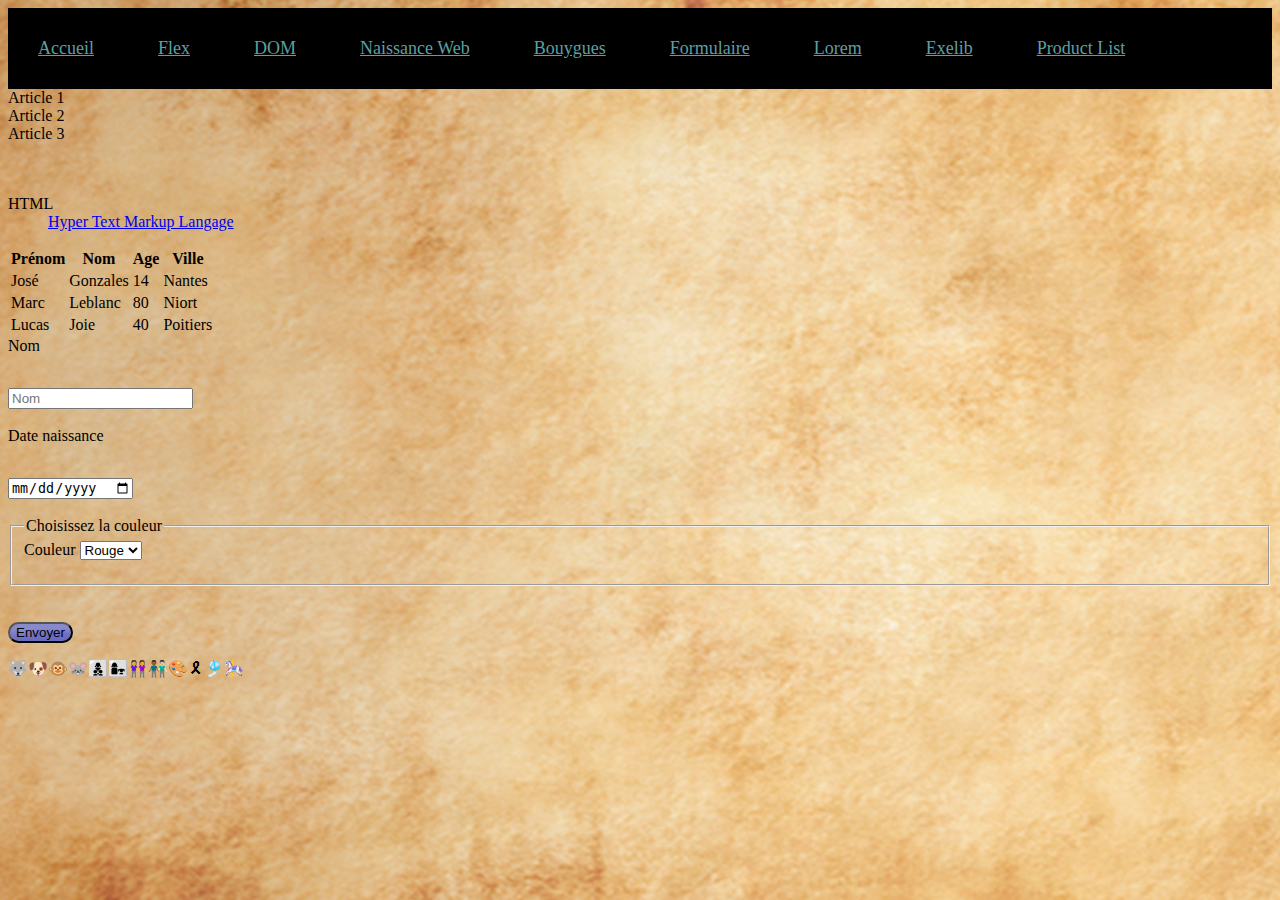
<file: project/index.html>
<!DOCTYPE html>
<html lang="fr">
<head>
    <script src="assets/js/main.js"></script>
    <link rel="stylesheet" href="assets/css/style.css">
    <meta charset="UTF-8">
    <meta http-equiv="X-UA-Compatible" content="IE=edge">
    <meta name="viewport" content="width=device-width, initial-scale=1.0">
    <meta name="keywords" content="mot-cle">
    <title>Accueil</title>
</head>
<body>
    <header>
       
    </header>
    <nav>
        
        <a href="index.html"> Accueil</a>
        <a href="flex.html">Flex</a>
        <a href="dom.html">DOM</a>
        <a href="naissanceWeb.html"> Naissance Web</a>
        <a href="bouygues.html">Bouygues</a>
        <a href="formulaire.html">Formulaire</a>
        <a href="lorem.html">Lorem</a>
        <a href="exelib.html">Exelib</a>
        <a href="productList.html">Product List</a>
    </nav>
    <main>
        <article>Article 1</article>
        <article>Article 2</article>
        <article>Article 3</article><br><br>
        <dl>
            <dt>HTML</dt>
            <dd><a target= "_blank" href="https://www.w3schools.com/" >Hyper Text Markup Langage</a></dd>
        </dl>
        <table>
            <thead>
                <tr>
                    <th>Prénom</th>
                    <th>Nom</th>
                    <th>Age</th>
                    <th>Ville</th>
                </tr>
            </thead>
            <tbody>
                <tr>
                    <td>José</td>
                    <td>Gonzales</td>
                    <td>14</td>
                    <td>Nantes</td>
                </tr>
                <tr>
                    <td>Marc</td>
                    <td>Leblanc</td>
                    <td>80</td>
                    <td>Niort</td>
                </tr>
                <tr>
                    <td>Lucas</td>
                    <td>Joie</td>
                    <td>40</td>
                    <td>Poitiers</td>
                </tr>
            </tbody>
        </table>

        <form action="" action="POST" >
            <label for="nom">Nom</label><br>
            <br>
            <input type="text" placeholder="Nom" id="nom"><br>
            <br>
            <label for="datenaissance">Date naissance</label><br>
            <br>
            <input type="date" id="datenaissance"><br>
            <br>
            <fieldset>
                <legend>Choisissez la couleur</legend>
            <label for="c">Couleur</label>
            <select name="couleur" id="c">
                <option value="Rouge">Rouge</option>
                <option value="Vert">Vert</option>
                <option value="Bleu">Bleu</option>
            </select>
            </fieldset><br>
            <br>
            <button onclick="alert(Coucou)">Envoyer</button>
        </form>
    </main>
    <footer>

    </footer>
    <p></p>
    <p>🐺🐶🐵🐭👩‍👦‍👦👩‍👧👭👨🏾‍🤝‍👨🏻🎨🎗🎐🎠</p>
</body>
</html>
</file>
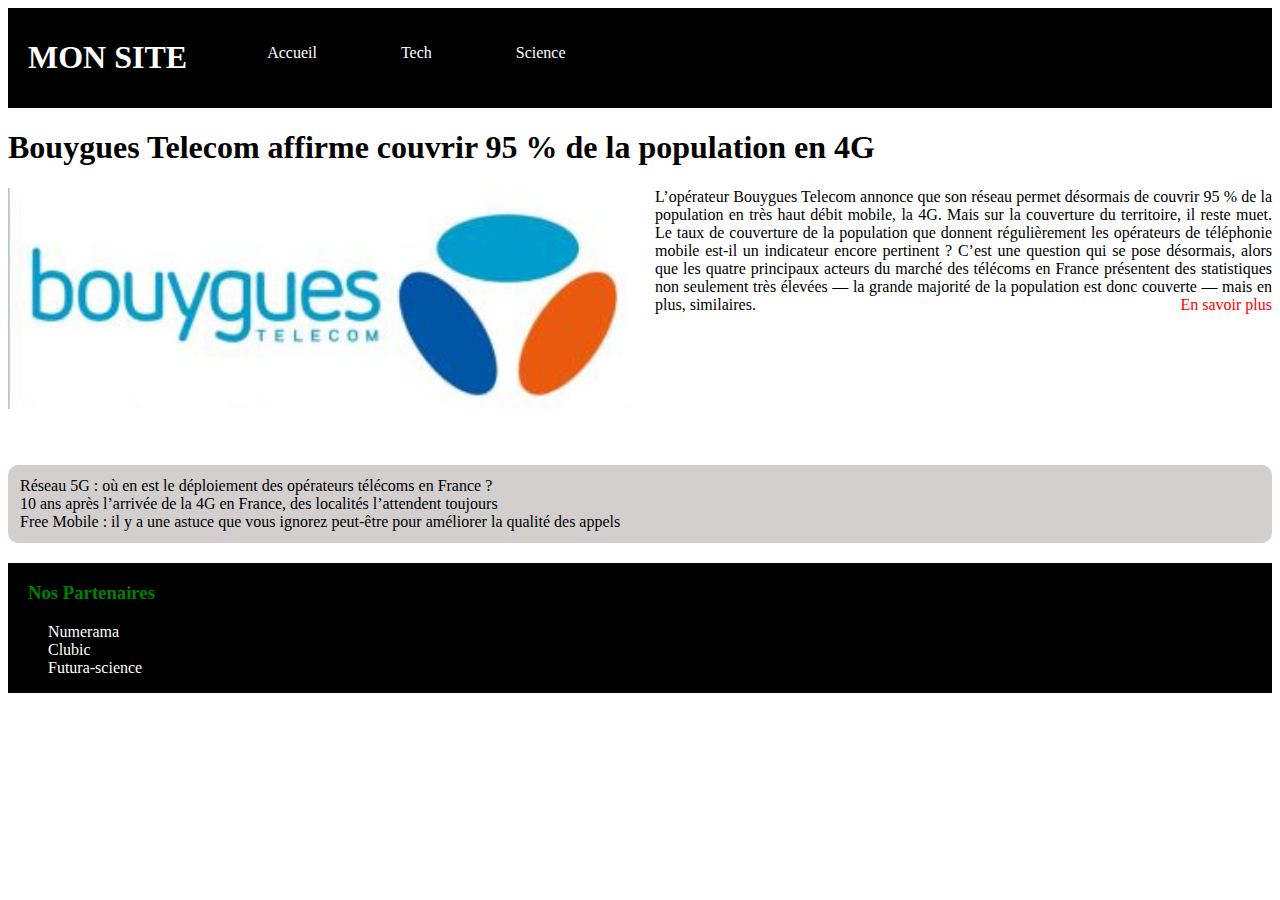
<file: project/bouygues.html>
<!DOCTYPE html>
<html lang="en">
<head>
    <link rel="stylesheet" href="assets/css/stylebouygue.css">
    <link rel="stylesheet" media="screen and (max-width:630px)" href="assets/css/sylebouyguemobile.css">
    <meta charset="UTF-8">
    <meta http-equiv="X-UA-Compatible" content="IE=edge">
    <meta name="viewport" content="width=device-width, initial-scale=1.0">
    <title>Document</title>
</head>
<body>
    <nav>
        <h1>MON SITE</h1>
        <ul>
        <li><a href="">Accueil</a></li>
        <li><a href="">Tech</a></li>
        <li><a href="">Science</a></li>
        </ul>
    </nav>
    <h1>Bouygues Telecom affirme couvrir 95 % de la population en 4G</h1>
    <main>
        
        <img src="ressources/img/bouygues.JPG" alt="Bouygues">
        <article>
            L’opérateur Bouygues Telecom annonce que son réseau permet désormais de couvrir 95 % de la population en très haut débit mobile,
             la 4G. Mais sur la couverture du territoire, il reste muet.
            Le taux de couverture de la population que donnent régulièrement les opérateurs de téléphonie mobile est-il un indicateur encore pertinent ?
             C’est une question qui se pose désormais, alors que les quatre principaux acteurs du marché des télécoms en France présentent des statistiques
            non seulement très élevées — la grande majorité de la population est donc couverte — mais en plus, similaires.
            <a href="">En savoir plus</a>
        </article>
        
    </main>
        <aside>
            Réseau 5G : où en est le déploiement des opérateurs télécoms en France ? <br>
            10 ans après l’arrivée de la 4G en France, des localités l’attendent toujours <br>
            Free Mobile : il y a une astuce que vous ignorez peut-être pour améliorer la qualité des appels

        </aside>

        <footer>
            <div class="foot1">
            <h3>Nos Partenaires</h3>
            <ul>
                <li><a href="">Numerama</a></li>
                <li><a href="">Clubic</a></li>
                <li><a href="">Futura-science</a></li>
            </ul>
            </div>
            <div class="foot2">
            <p>Pierre SERIN</p>
            <a href="">Contactez-moi!</a>
             </div>
        </footer>

</body>
</html>
</file>
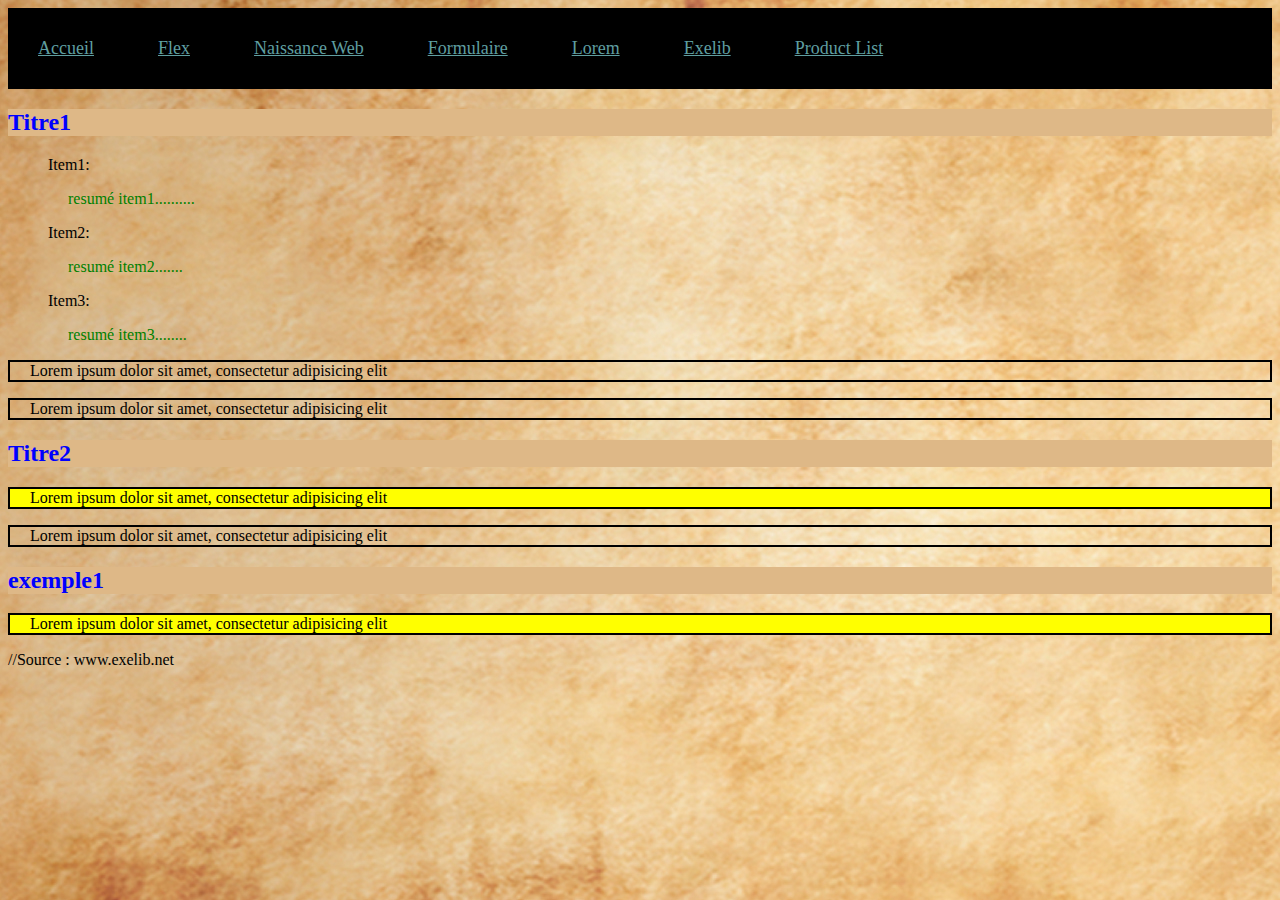
<file: project/exelib.html>
<!DOCTYPE html>
<html>
<head>
	<title>Les selecteurs complexes</title>
        <meta charset="utf-8">
	<link rel="stylesheet" href="assets/css/styleexelib.css">
    <link rel="stylesheet" href="assets/css/style.css">
</head>
<body>
    <nav>
        <nav>
        
            <a href="index.html"> Accueil</a>
            <a href="flex.html">Flex</a>
            <a href="naissanceWeb.html"> Naissance Web</a>
            <a href="formulaire.html">Formulaire</a>
            <a href="lorem.html">Lorem</a>
            <a href="exelib.html">Exelib</a>
            <a href="productList.html">Product List</a>
        </nav>  
    </nav>
     <div class="article">
     	 <h2>Titre1</h2>
     	 <ul> 
                <li>Item1:<p>resumé item1..........</p></li>
                <li>Item2:<p>resumé item2.......</p></li>
                <li>Item3:<p>resumé item3........</p></li>
         </ul>
         <p>Lorem ipsum dolor sit amet, consectetur adipisicing elit</p>
         <p>Lorem ipsum dolor sit amet, consectetur adipisicing elit</p>

     	<h2>Titre2</h2>
     	<p>Lorem ipsum dolor sit amet, consectetur adipisicing elit</p>
     	<p>Lorem ipsum dolor sit amet, consectetur adipisicing elit</p>
     	<div class="exemple">
     		<h2>exemple1</h2>
     		<p>Lorem ipsum dolor sit amet, consectetur adipisicing elit</p>
               
     	</div>
     	
     </div>
</body>
</html>
//Source : www.exelib.net
</file>
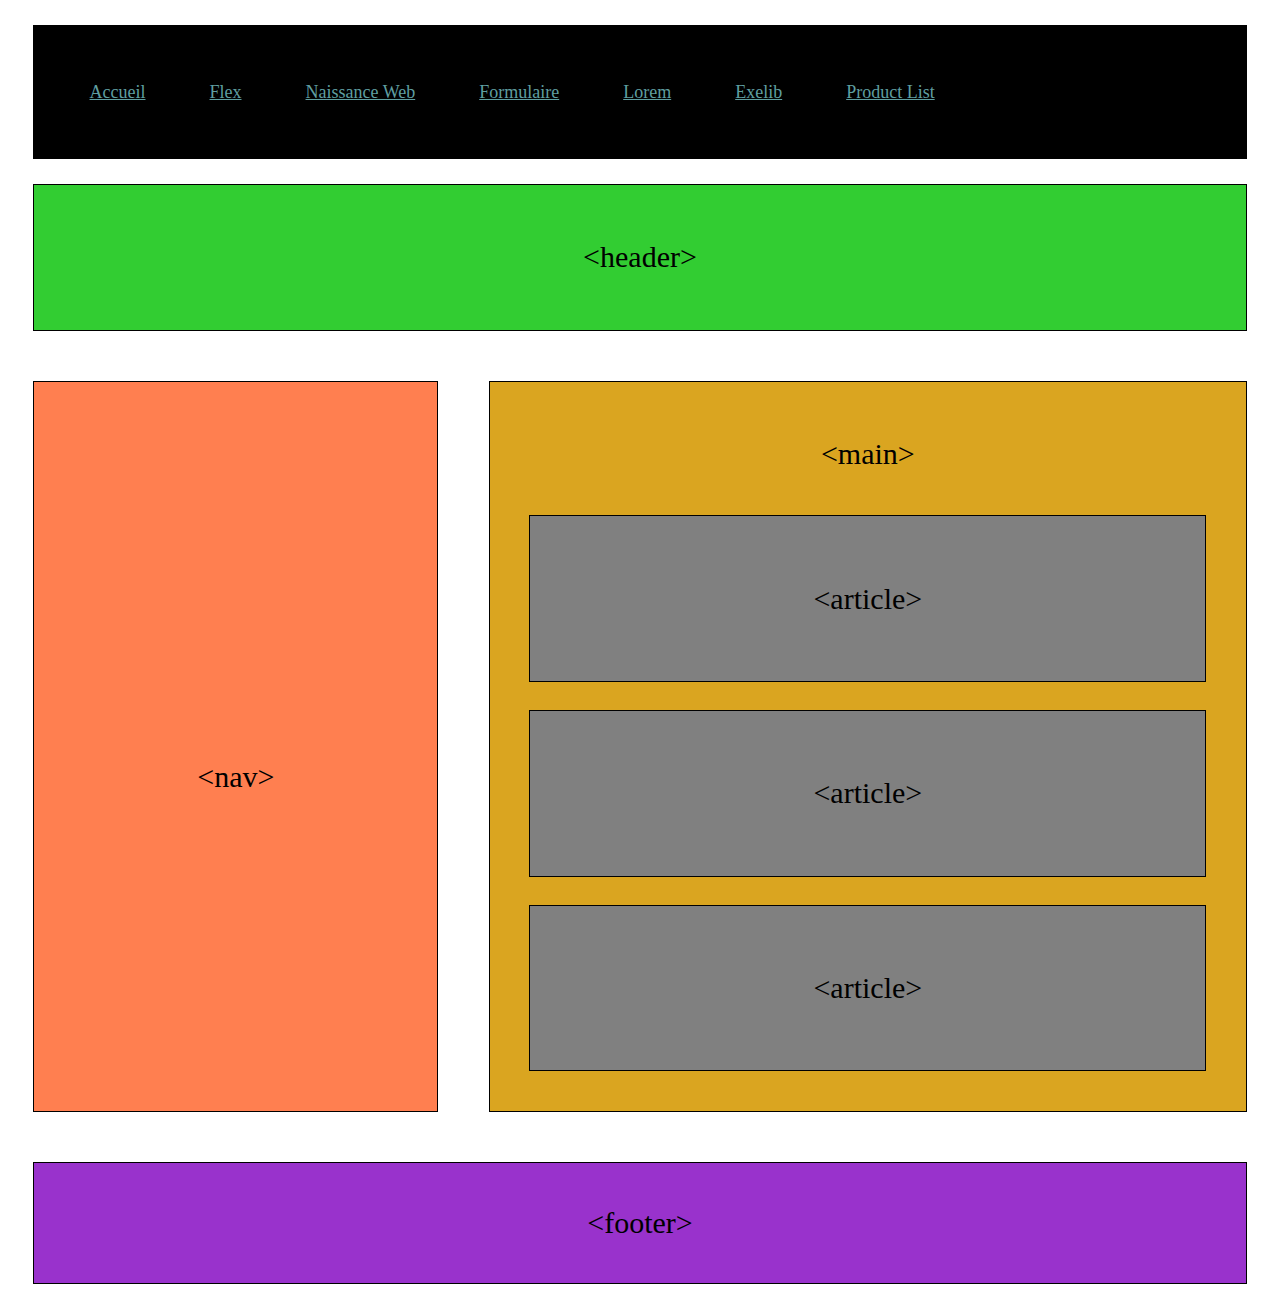
<file: project/flex.html>
<!DOCTYPE html>
<html lang="en">
<head>
    <link rel="stylesheet" href="assets/css/styleflex.css">
    <meta charset="UTF-8">
    <meta http-equiv="X-UA-Compatible" content="IE=edge">
    <meta name="viewport" content="width=device-width, initial-scale=1.0">
    <title>Document</title>
</head>

<body>
    <nav class="flexnav">
        
        <a href="index.html"> Accueil</a>
        <a href="flex.html">Flex</a>
        <a href="naissanceWeb.html"> Naissance Web</a>
        <a href="formulaire.html">Formulaire</a>
        <a href="lorem.html">Lorem</a>
        <a href="exelib.html">Exelib</a>
        <a href="productList.html">Product List</a>
    </nav>
    <header>
        <p>&lt;header&gt</p>
    </header>
    <div>
    <nav>
        <p>&lt;nav&gt;</p>
    </nav>
    
    <main>
        <p>&lt;main&gt;</p>
        <article><p>&lt;article&gt;</p></article>
        <article><p>&lt;article&gt;</p></article>
        <article><p>&lt;article&gt;</p></article>
    </main>
    </div>
    <footer>
        <p>&lt;footer&gt;</p>
    </footer>
</body>
</html>
</file>
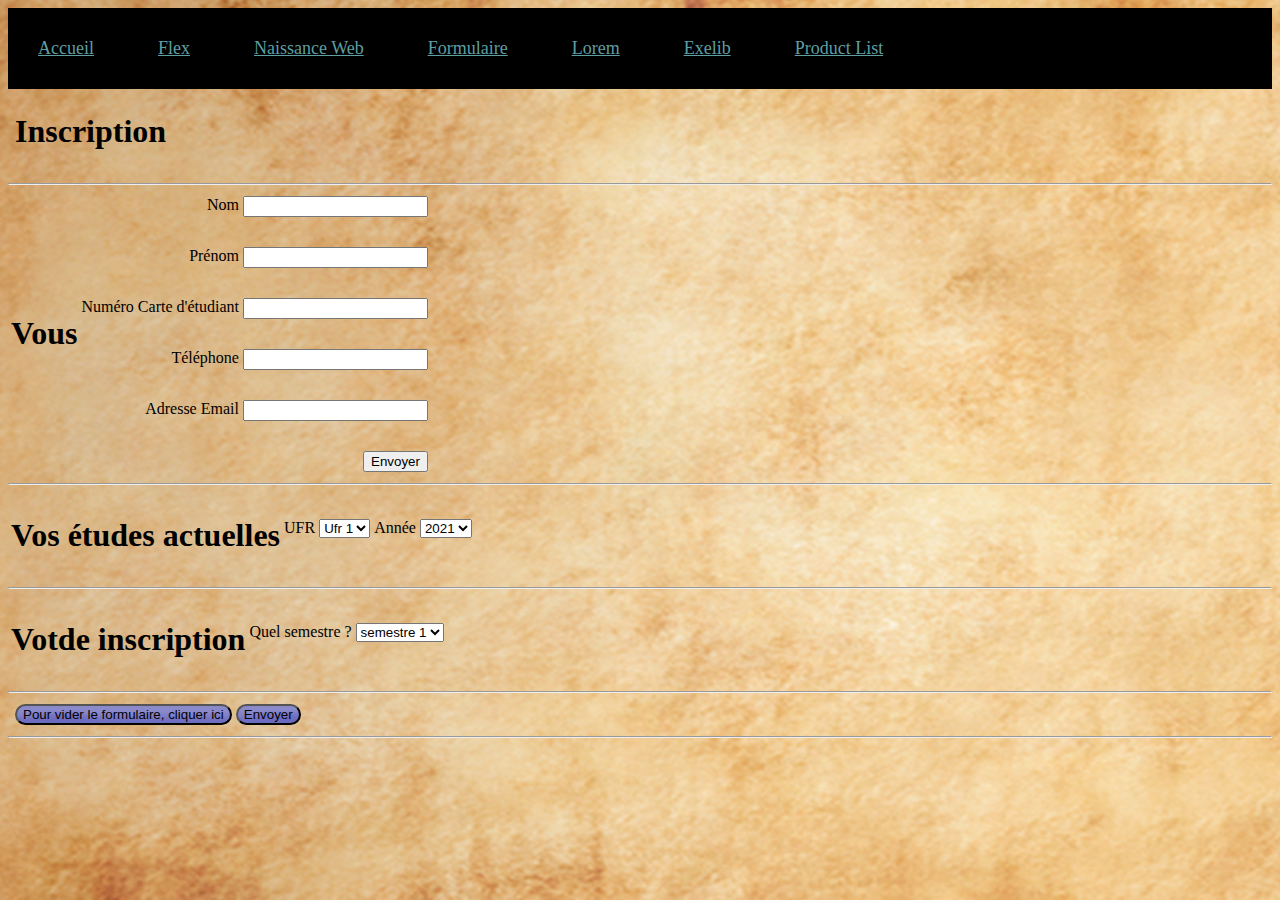
<file: project/formulaire.html>
<!DOCTYPE html>
<html lang="en">
<head>
    <script src="assets/js/main.js"></script>
    <link rel="stylesheet" href="assets/css/style.css">
    <meta charset="UTF-8">
    <meta http-equiv="X-UA-Compatible" content="IE=edge">
    <meta name="viewport" content="width=device-width, initial-scale=1.0">
    <title>Document</title>
</head>
<header>
    <nav>
        
        <a href="index.html"> Accueil</a>
        <a href="flex.html">Flex</a>
        <a href="naissanceWeb.html"> Naissance Web</a>
        <a href="formulaire.html">Formulaire</a>
        <a href="lorem.html">Lorem</a>
        <a href="exelib.html">Exelib</a>
        <a href="productList.html">Product List</a>
    </nav>
</header>
<body>
    
    <table >
        <thead>
            <tr>
                <th></th>
                <th><h1>Inscription</h1></th>
            </tr>
            
        </thead>
    </table >
        <hr>
        <table>
        <tbody>
            <tr>
                <td><h1>Vous</h1></td>
                <td align="right">
                    <form id="form" action=""  >
                    <label for="nom">Nom</label>
                    <input  id="nom" type="text"><br>
                    <span id="erreurnom"></span><br>
                    <label for="prenom">Prénom</label>
                    <input id="prenom" type="text"><br>
                    <span id="erreurprenom"></span><br>
                    <label for="numerocarte">Numéro Carte d'étudiant</label>
                    <input id="numerocarte" type="number"><br>
                    <span id="erreurnumerocarte"></span><br>
                    <label for="telephone">Téléphone</label>
                    <input id="telephone" type="number"><br>
                    <span id="erreurtelephone"></span><br>
                    <label for="mail">Adresse Email</label>
                    <input id="mail" type="email" name="mail" id="mail"><br>
                    <span id="erreurmail"></span><br>
                    <input type="submit"  value="Envoyer" onsubmit="validerForm(event)">
                    </form>
                </td>
            </tr>
        </table>
        <hr>
        <table>
            <tr>
                <td><h1>Vos études actuelles</h1></td>
                <td>
                    <form action="">
                        <label for="ufr">UFR</label>
                        <select name="ufr" id="ufr">
                            <option value="1">Ufr 1</option>
                            <option value="2">Ufr 2</option>
                        </select>
                        <label for="annee">Année</label>
                        <select name="annee" id="annee">
                            <option value="2021">2021</option>
                            <option value="2022">2022</option>
                        </select>
                    </form>
                </td>
            </tr>
        </table>
        <hr>
        <table>
            <tr>
                <td><h1>Votde inscription</h1></td>
                <td>
                    <form action="">
                        <label for="semestre">Quel semestre ?</label>
                        <select name="semsestre" id="semestre">
                            <option value="1">semestre 1</option>
                            <option value="2">semestre 2</option>
                            <option value="3">semestre 3</option>
                        </select>
                    </form>
                </td>
            </tr>
        </table>
        <hr>
        <table>
            <tr>
                <td></td>
                <td>
                    <button onclick="reset">Pour vider le formulaire, cliquer ici</button>
                    <button>Envoyer</button>
                </td>
            </tr>
        </table>
            
            
     
        

    </tbody>
</table>
<hr>
</body>
</html>
</file>
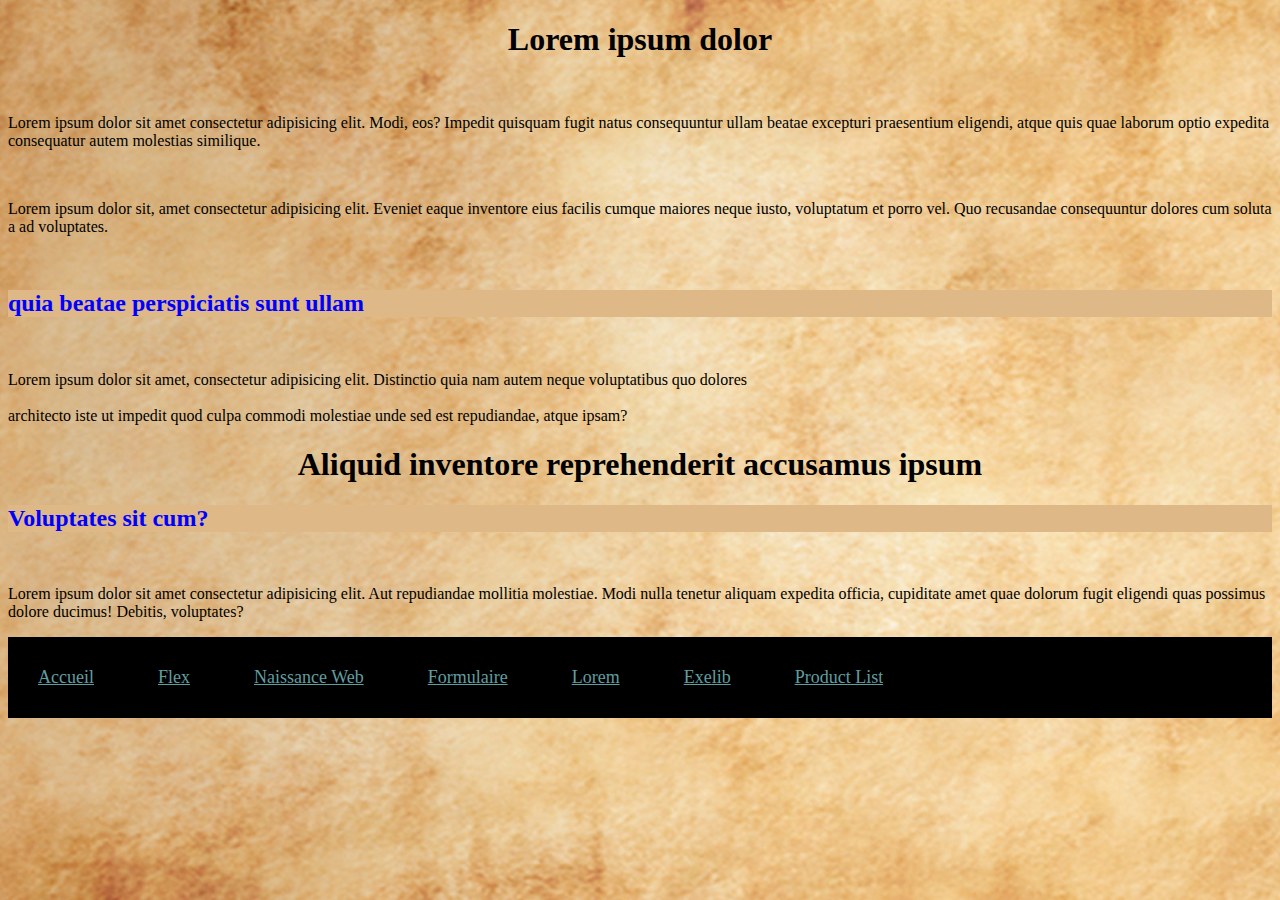
<file: project/lorem.html>
<!DOCTYPE html>
<html lang="en">
<head>
    <link rel="stylesheet" href="assets/css/style.css">
    <meta charset="UTF-8">
    <meta http-equiv="X-UA-Compatible" content="IE=edge">
    <meta name="viewport" content="width=device-width, initial-scale=1.0">
    <title>Document</title>
</head>
<body>
    <h1>Lorem ipsum dolor</h1>
    <br>
    <p>Lorem ipsum dolor sit amet consectetur adipisicing elit. Modi, eos? Impedit quisquam
         fugit natus consequuntur ullam beatae excepturi praesentium eligendi, atque quis quae laborum optio
          expedita consequatur autem molestias similique.</p><br>
          <p>Lorem ipsum dolor sit, amet consectetur adipisicing elit. Eveniet eaque inventore eius facilis
               cumque maiores neque iusto, voluptatum et porro vel. Quo recusandae consequuntur dolores cum soluta
                a ad voluptates.</p>
    <br>
    <h2>quia beatae perspiciatis sunt ullam</h2>
    <br>
    <p>Lorem ipsum dolor sit amet, consectetur adipisicing elit. Distinctio quia nam autem neque
         voluptatibus quo dolores <br>
         <br>
          architecto iste ut impedit quod culpa commodi molestiae unde
          sed est repudiandae, atque ipsam?</p>

          <h1>Aliquid inventore reprehenderit accusamus ipsum</h1>
          <h2>Voluptates sit cum?</h2>
          <br>
          <p>Lorem ipsum dolor sit amet consectetur adipisicing elit. Aut repudiandae mollitia molestiae. Modi nulla tenetur aliquam expedita officia,
               cupiditate amet quae dolorum fugit eligendi quas possimus dolore ducimus! Debitis, voluptates?</p>
</body>

<nav>
        
    <a href="index.html"> Accueil</a>
    <a href="flex.html">Flex</a>
    <a href="naissanceWeb.html"> Naissance Web</a>
    <a href="formulaire.html">Formulaire</a>
    <a href="lorem.html">Lorem</a>
    <a href="exelib.html">Exelib</a>
    <a href="productList.html">Product List</a>
</nav>
</html>
</file>
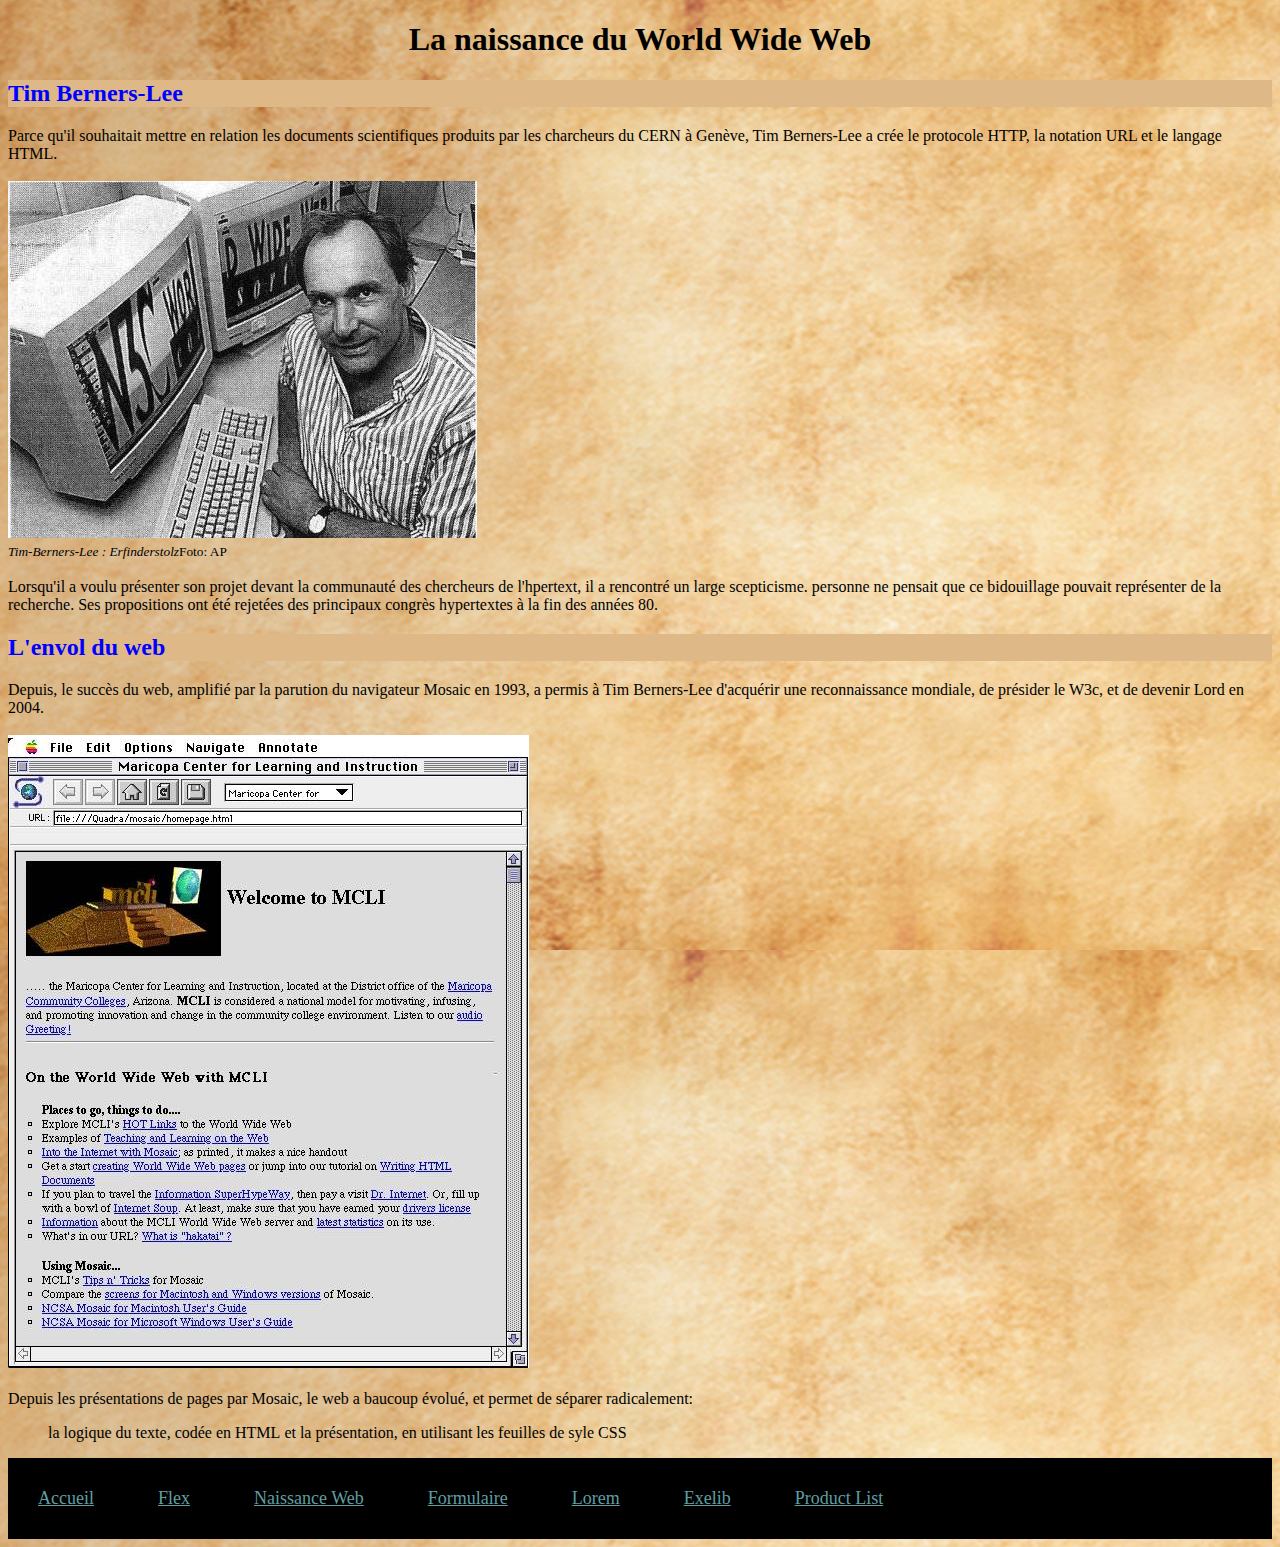
<file: project/naissanceWeb.html>
<!DOCTYPE html>
<html lang="fr">
<head>
    <script src="assets/js/main.js"></script>
    <link rel="stylesheet" href="assets/css/style.css">
    <meta charset="UTF-8">
    <meta http-equiv="X-UA-Compatible" content="IE=edge">
    <meta name="viewport" content="width=device-width, initial-scale=1.0">
    <meta name="keywords" content="mot-cle">
    <title>World wide web</title>
</head>
<body>

    <header>
        <h1>La naissance du World Wide Web</h1>
    </header>

    <main>
        <h2>Tim Berners-Lee</h2>
        <article>
            Parce qu'il souhaitait mettre en relation les documents scientifiques produits par les charcheurs
            du CERN à Genève, Tim Berners-Lee a crée le protocole HTTP, la notation URL et le langage HTML.
        </article><br>
        
        <img src="ressources/img/Lee.PNG"/><br>
        <small><i>Tim-Berners-Lee : Erfinderstolz</i>Foto: AP</small><br>
        <br>
        <article>
            Lorsqu'il a voulu présenter son projet devant la communauté des chercheurs de l'hpertext, il a rencontré
            un large scepticisme. personne ne pensait que ce bidouillage pouvait représenter de la recherche.
            Ses propositions ont été rejetées des principaux congrès hypertextes à la fin des années 80.
        </article>

        <h2> L'envol du web</h2>

        <article>Depuis, le succès du web, amplifié par la parution du navigateur Mosaic en 1993, a permis à Tim Berners-Lee
            d'acquérir une reconnaissance mondiale, de présider le W3c, et de devenir Lord en 2004.
        </article><br>
        <img src="ressources/img/web.png"/>
        <br>
        <br>
        <article>
            Depuis les présentations de pages par Mosaic, le web a baucoup évolué, et permet de séparer radicalement:<br>
            <ul>
                <li>la logique du texte, codée en HTML</li>
                <li>et la présentation, en utilisant les feuilles de syle CSS</li>
            </ul>
        </article>
    </main>
    <nav>
        
        <a href="index.html"> Accueil</a>
        <a href="flex.html">Flex</a>
        <a href="naissanceWeb.html"> Naissance Web</a>
        <a href="formulaire.html">Formulaire</a>
        <a href="lorem.html">Lorem</a>
        <a href="exelib.html">Exelib</a>
        <a href="productList.html">Product List</a>
    </nav>
    <footer>

    </footer>
    
    
</body>
</html>
</file>
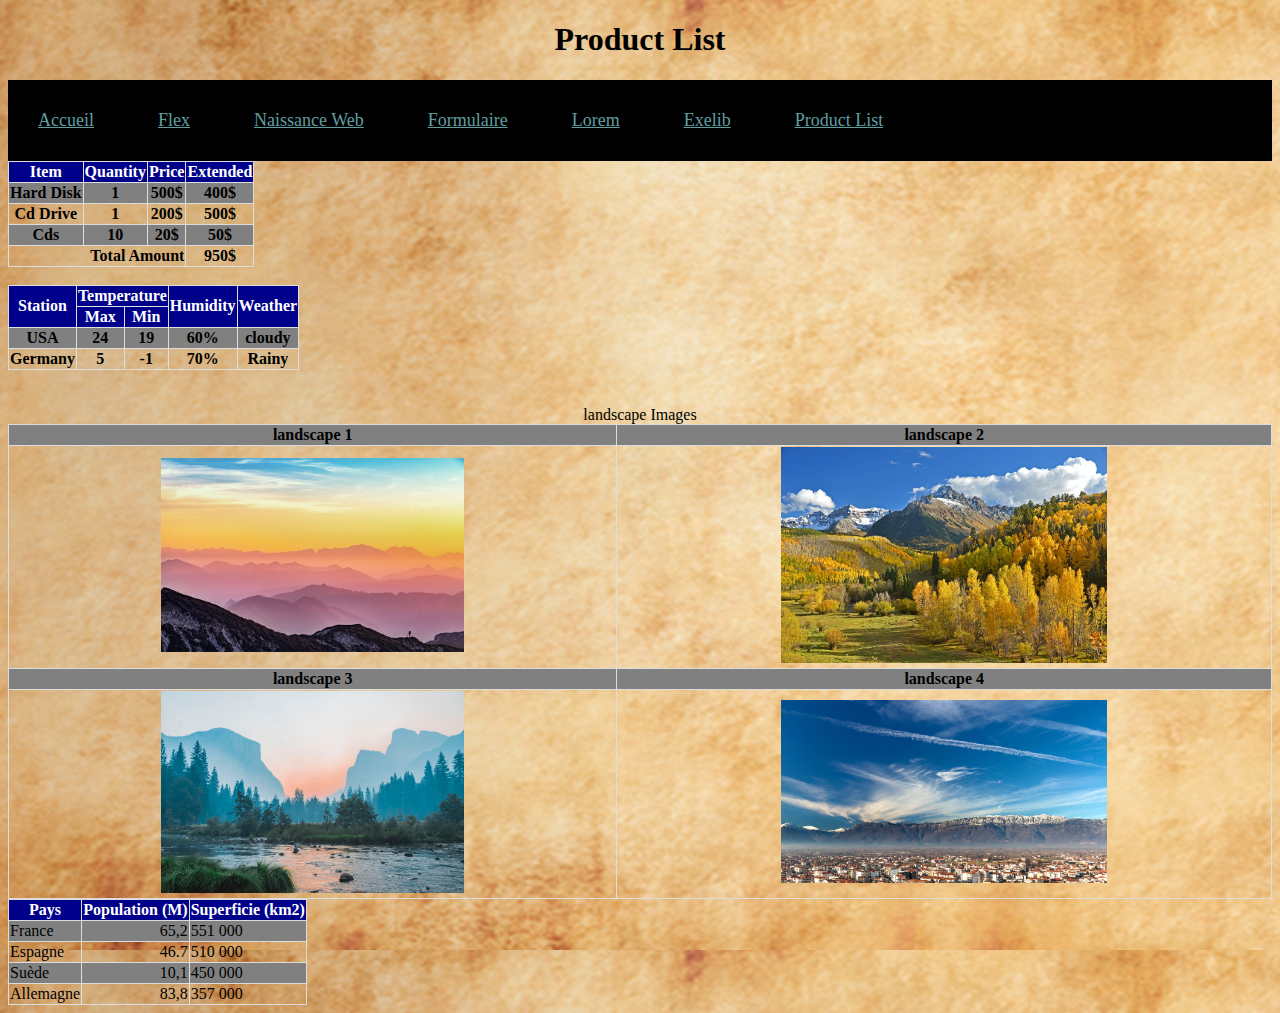
<file: project/productList.html>
<!DOCTYPE html>
<html lang="en">
<head>
    <link rel="stylesheet" href="assets/css/styletable.css">
    <link rel="stylesheet" href="assets/css/style.css">
    <meta charset="UTF-8">
    <meta http-equiv="X-UA-Compatible" content="IE=edge">
    <meta name="viewport" content="width=device-width, initial-scale=1.0">
    <title>Product List</title>
</head>
<header>
    <h1>Product List</h1>
</header>
<nav>
        
    <a href="index.html"> Accueil</a>
    <a href="flex.html">Flex</a>
    <a href="naissanceWeb.html"> Naissance Web</a>
    <a href="formulaire.html">Formulaire</a>
    <a href="lorem.html">Lorem</a>
    <a href="exelib.html">Exelib</a>
    <a href="productList.html">Product List</a>
</nav>
<body>
    
    <table border="bold">
        <thead>
            <th>Item</th>
            <th>Quantity</th>
            <th>Price</th>
            <th>Extended</th>
        </thead>
        <tbody>
            <tr>
                <th>Hard Disk</th>
                <th>1</th>
                <th>500$</th>
                <th>400$</th>
            </tr>
            <tr>
                <th>Cd Drive</th>
                <th>1</th>
                <th>200$</th>
                <th>500$</th>
            </tr>
            <tr>
                <th>Cds</th>
                <th>10</th>
                <th>20$</th>
                <th>50$</th>
            </tr>
        </tbody>
        <tfoot>
            <!-- Deprecated mais c est pour un exemple-->
            <th align="right" colspan="3" > Total Amount</th>
            <th>950$</th>
        </tfoot>
    </table>
    <br>
    <table border="bold">
        <thead>
            <tr>
                <th rowspan="2">Station</th>
                <th colspan="2">Temperature</th>

                <th rowspan="2">Humidity</th>
                <th rowspan="2">Weather</th>
            </tr>
            <tr>
                
                <th>Max</th>
                <th>Min</th>

            </tr>
        </thead>
        <tbody>
            <tr>
                <th>USA</th>
                <th>24</th>
                <th>19</th>
                <th>60%</th>
                <th>cloudy</th>
            </tr>
            <tr>
                <th>Germany</th>
                <th>5</th>
                <th>-1</th>
                <th>70%</th>
                <th>Rainy</th>
            </tr>
        </tbody>
    </table><br>
    <br>
    <center>landscape Images</center>
    <table class="tabimage" border="bold" length="50%">
        <tr>
            <th align="center">landscape 1</th>
            <th align="center">landscape 2</th>
        </tr>
        <tr>
            
            <th ><img src="ressources/img/land.jpg" alt="land"></th>
            <th ><img src="ressources/img/land2.jfif" alt=""></th>
        </tr>
        <tr>
            <th align="center">landscape 3</th>
            <th align="center">landscape 4</th>
        </tr>
        <tr>
            <th><img src="ressources/img/land3.jpg" alt=""></th>
            <th><img src="ressources/img/land4.jpg" alt=""></th>
        </tr>
    </table>

    <table>
        <thead>
            <tr>
                <th><b>Pays</b></th>
                <th><b>Population (M)</b></th>
                <th><b>Superficie (km2)</b></th>
            </tr>
        </thead>
        <tbody>
            <tr>
                <td>France</td>
                <td>65,2</td>
                <td>551 000</td>
            </tr>
            <tr>
                <td>Espagne</td>
                <td>46.7</td>
                <td>510 000</td>
            </tr>
            <tr>
                <td>Suède</td>
                <td>10,1</td>
                <td>450 000</td>
            </tr>
            <tr>
                <td>Allemagne</td>
                <td>83,8</td>
                <td>357 000</td>
            </tr>
        </tbody>
    </table>
    
</body>
</html>
</file>
<file: project/assets/css/style.css>
body{
    background-image: url(../../ressources/img/sand.jpg);
    background-repeat: repeat;
}

nav
{
    background-color: black ;
}

nav a
{
    
    color: cadetblue;
    padding : 30px;
    background-repeat: repeat;
    font-size: large;
    display: inline-block;

}

nav a:hover
{
    background-color: cadetblue;
    color: white;
}

h1{
    
    text-align: center;
}

h2{
    background-color: burlywood;
    color: blue;
}



button
{
    background-image: url(../../ressources/img/button.png);
    background-repeat: no-repeat;
    border-radius: 20px;
}


label
{
    display: inline-block;
    margin-bottom: 15px;
    text-align: right;
    vertical-align: top;
    
}

li
{
    display: inline;
    list-style-type: none;
}
</file>
<file: project/assets/css/stylebouygue.css>
a
{
    text-decoration: none;
}

nav
{
    display: flex;
    background-color: black;
}

nav ul
{
    
    flex-direction: row;
    gap: 15px;
    
}

nav *
{
    display: inline-block;
    padding: 10px 20px;
    color: white;
}

nav p
{
    font-size: large;
    padding-top: 20px;
}

nav ul li
{
    display: inline;
    list-style-type: none;
}

main
{
   
}

img
{
    width: 50%;
    float: left;
    margin-right: 15px;
}


article
{
    text-align: justify;
    flex-direction: column;
}

article > a
{
    color: red;
    float: right;
}

aside
{
    margin-top: 12%;
    background-color: rgb(211, 207, 207);
    border-radius: 10px;
    padding: 12px;
}

footer
{   

    display: flex;
    width: 100%;
    background-color: black;
    margin-top: 20px;
    
}

h3
{
    text-indent: 20px;
    color: green;
}

footer a, footer p
{
    color: white;
}

.foot2
{
    position: fixed;
    right: 0;
    bottom: 0;
    text-align: right;
    
}

.foot2 *
{
    padding: 0;
    margin: 0;
}

.foot2 p
{
    font-style: italic;
}
</file>
<file: project/assets/css/sylebouyguemobile.css>
a
{
    text-decoration: none;
}

nav ul
{
    display: none;
}


img
{
  
    
    
}


article
{
    text-align: justify;
    flex-direction: column;
}

article > a
{
    color: red;
    float: right;
}

aside
{
    margin-top: 12%;
    background-color: rgb(211, 207, 207);
    border-radius: 10px;
    padding: 12px;
}

footer
{   

    display: flex;
    width: 100%;
    background-color: black;
    margin-top: 20px;
    
}

h3
{
    text-indent: 20px;
    color: green;
}

footer a, footer p
{
    color: white;
}

.foot2
{
    position: fixed;
    right: 0;
    bottom: 0;
    text-align: right;
    
}

.foot2 *
{
    padding: 0;
    margin: 0;
}

.foot2 p
{
    font-style: italic;
}
</file>
<file: project/assets/css/styleexelib.css>
.article p
{
    padding-left: 20px;
}

h2+p
{
    background-color: yellow;
}

h2~p
{
    border: 2px solid black;
}

li p
{
    color: green;
}
</file>
<file: project/assets/css/styleflex.css>
header
{
    border: solid black 1px;
    background-color:  limegreen;
    padding: 2%;
    margin : 2%;
    flex : 90%;
}

* > p
{
    text-align: center;
    vertical-align: center;
    font-size: 30px;
}

article
{
    background-color: grey;

    padding: 5%;
    margin : 2%;
    border: solid black 1px;
}

nav
{
    flex: 30%;
    background-color: coral;
    padding: 2%;
    margin : 2%;
    border: solid black 1px;
}

nav p
{
    padding-top: 100%;
    margin: 0%;
}
div
{
    display: flex;
}
main
{
    background-color: goldenrod;
    flex-direction: column;
    display: flex;
    flex :60%;
    padding: 2%;
    margin : 2%;
    border: solid black 1px;
}

footer
{
    background-color: darkorchid;
    padding: 1%;
    margin : 2%;
    border: solid black 1px;
}

.flexnav
{
    background-color: black ;
}

.flexnav a
{
    
    color: cadetblue;
    padding : 30px;
    background-repeat: repeat;
    font-size: large;
    display: inline-block;

}

.flexnav a:hover
{
    background-color: cadetblue;
    color: white;
}
</file>
<file: project/assets/css/styletable.css>
thead
{
    text-align: center;
    color: white;
    
    background-color: darkblue;
}

th,td
{
    border: 1px solid #ddd;
}

tbody tr:nth-child(odd)
{
    background-color: grey;
}

table
{
    border-collapse: collapse;
}

tr td:nth-child(2)
{
    text-align: right;
}

img{
    max-width: 50%;
}
</file>
